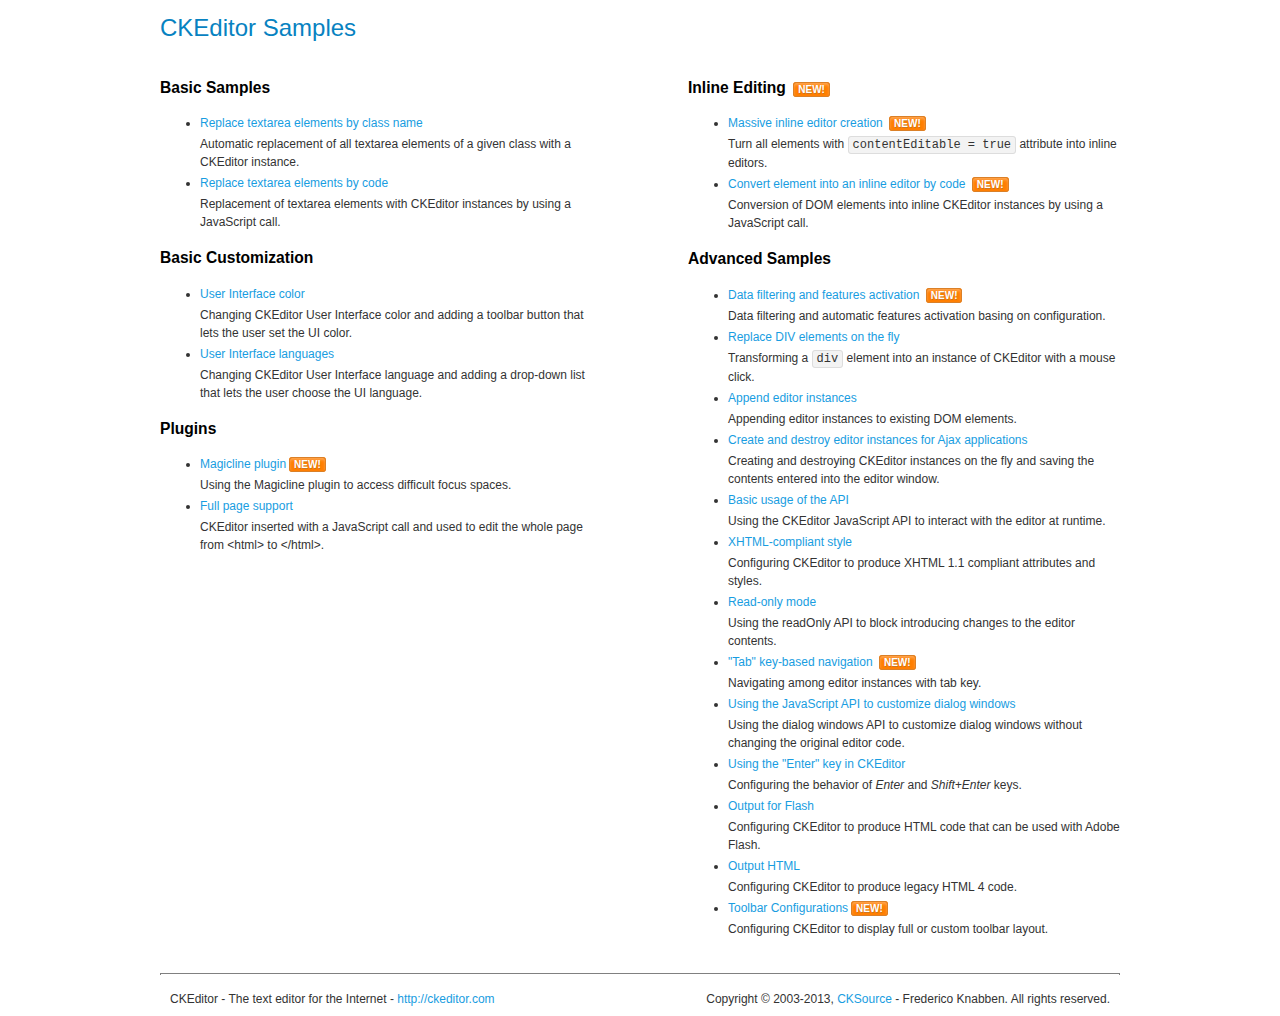
<file: sites/all/modules/ckeditor/ckeditor/samples/index.html>
<!DOCTYPE html>
<!--
Copyright (c) 2003-2013, CKSource - Frederico Knabben. All rights reserved.
For licensing, see LICENSE.html or http://ckeditor.com/license
-->
<html>
<head>
	<title>CKEditor Samples</title>
	<meta charset="utf-8">
	<link rel="stylesheet" href="sample.css">
</head>
<body>
	<h1 class="samples">
		CKEditor Samples
	</h1>
	<div class="twoColumns">
		<div class="twoColumnsLeft">
			<h2 class="samples">
				Basic Samples
			</h2>
			<dl class="samples">
				<dt><a class="samples" href="replacebyclass.html">Replace textarea elements by class name</a></dt>
				<dd>Automatic replacement of all textarea elements of a given class with a CKEditor instance.</dd>

				<dt><a class="samples" href="replacebycode.html">Replace textarea elements by code</a></dt>
				<dd>Replacement of textarea elements with CKEditor instances by using a JavaScript call.</dd>
			</dl>

			<h2 class="samples">
				Basic Customization
			</h2>
			<dl class="samples">
				<dt><a class="samples" href="uicolor.html">User Interface color</a></dt>
				<dd>Changing CKEditor User Interface color and adding a toolbar button that lets the user set the UI color.</dd>

				<dt><a class="samples" href="uilanguages.html">User Interface languages</a></dt>
				<dd>Changing CKEditor User Interface language and adding a drop-down list that lets the user choose the UI language.</dd>
			</dl>


			<h2 class="samples">Plugins</h2>
<dl class="samples">
<dt><a class="samples" href="plugins/magicline/magicline.html">Magicline plugin</a><span class="new">New!</span></dt>
<dd>Using the Magicline plugin to access difficult focus spaces.</dd>

<dt><a class="samples" href="plugins/wysiwygarea/fullpage.html">Full page support</a></dt>
<dd>CKEditor inserted with a JavaScript call and used to edit the whole page from &lt;html&gt; to &lt;/html&gt;.</dd>
</dl>
		</div>
		<div class="twoColumnsRight">
			<h2 class="samples">
				Inline Editing <span class="new">New!</span>
			</h2>
			<dl class="samples">
				<dt><a class="samples" href="inlineall.html">Massive inline editor creation</a> <span class="new">New!</span></dt>
				<dd>Turn all elements with <code>contentEditable = true</code> attribute into inline editors.</dd>

				<dt><a class="samples" href="inlinebycode.html">Convert element into an inline editor by code</a> <span class="new">New!</span></dt>
				<dd>Conversion of DOM elements into inline CKEditor instances by using a JavaScript call.</dd>

				
			</dl>

			<h2 class="samples">
				Advanced Samples
			</h2>
			<dl class="samples">
				<dt><a class="samples" href="datafiltering.html">Data filtering and features activation</a> <span class="new">New!</span></dt>
				<dd>Data filtering and automatic features activation basing on configuration.</dd>

				<dt><a class="samples" href="divreplace.html">Replace DIV elements on the fly</a></dt>
				<dd>Transforming a <code>div</code> element into an instance of CKEditor with a mouse click.</dd>

				<dt><a class="samples" href="appendto.html">Append editor instances</a></dt>
				<dd>Appending editor instances to existing DOM elements.</dd>

				<dt><a class="samples" href="ajax.html">Create and destroy editor instances for Ajax applications</a></dt>
				<dd>Creating and destroying CKEditor instances on the fly and saving the contents entered into the editor window.</dd>

				<dt><a class="samples" href="api.html">Basic usage of the API</a></dt>
				<dd>Using the CKEditor JavaScript API to interact with the editor at runtime.</dd>

				<dt><a class="samples" href="xhtmlstyle.html">XHTML-compliant style</a></dt>
				<dd>Configuring CKEditor to produce XHTML 1.1 compliant attributes and styles.</dd>

				<dt><a class="samples" href="readonly.html">Read-only mode</a></dt>
				<dd>Using the readOnly API to block introducing changes to the editor contents.</dd>

				<dt><a class="samples" href="tabindex.html">"Tab" key-based navigation</a> <span class="new">New!</span></dt>
				<dd>Navigating among editor instances with tab key.</dd>


				
<dt><a class="samples" href="plugins/dialog/dialog.html">Using the JavaScript API to customize dialog windows</a></dt>
<dd>Using the dialog windows API to customize dialog windows without changing the original editor code.</dd>

<dt><a class="samples" href="plugins/enterkey/enterkey.html">Using the &quot;Enter&quot; key in CKEditor</a></dt>
<dd>Configuring the behavior of <em>Enter</em> and <em>Shift+Enter</em> keys.</dd>

<dt><a class="samples" href="plugins/htmlwriter/outputforflash.html">Output for Flash</a></dt>
<dd>Configuring CKEditor to produce HTML code that can be used with Adobe Flash.</dd>

<dt><a class="samples" href="plugins/htmlwriter/outputhtml.html">Output HTML</a></dt>
<dd>Configuring CKEditor to produce legacy HTML 4 code.</dd>

<dt><a class="samples" href="plugins/toolbar/toolbar.html">Toolbar Configurations</a><span class="new">New!</span></dt>
<dd>Configuring CKEditor to display full or custom toolbar layout.</dd>

			</dl>
		</div>
	</div>
	<div id="footer">
		<hr>
		<p>
			CKEditor - The text editor for the Internet - <a class="samples" href="http://ckeditor.com/">http://ckeditor.com</a>
		</p>
		<p id="copy">
			Copyright &copy; 2003-2013, <a class="samples" href="http://cksource.com/">CKSource</a> - Frederico Knabben. All rights reserved.
		</p>
	</div>
</body>
</html>
</file>
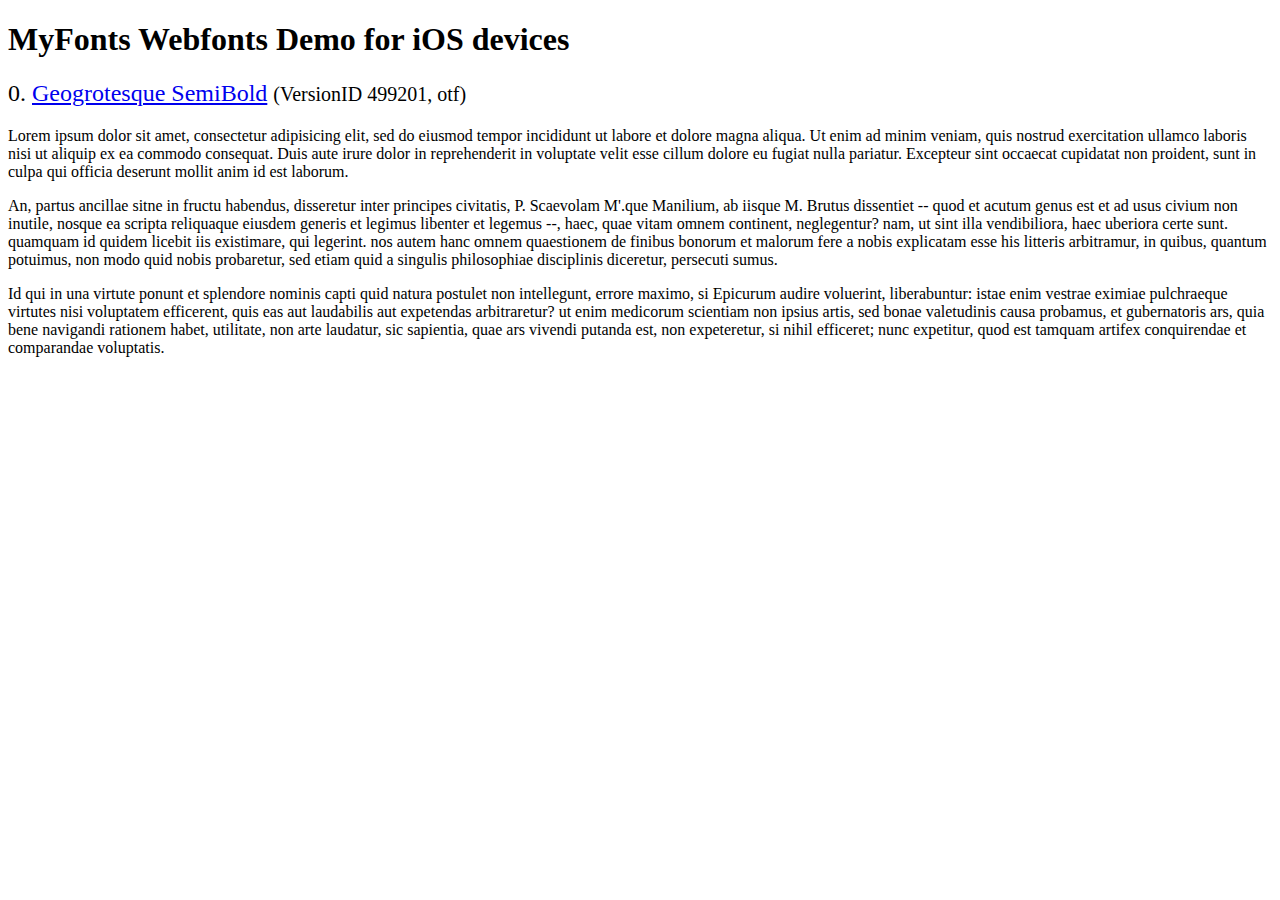
<file: sites/all/libraries/flexslider/demo/fonts/webfonts/geo-semibold/svg/index.html>
<!DOCTYPE html>
<html>
<head>
<title>MyFonts Webfonts Demo for iOS devices</title>
<meta http-equiv="content-type" content="text/html; charset=utf-8" />

<style type="text/css" media="all">

	h2 {
		 font-weight:normal;
	}

		
	@font-face {
		font-family:"Geogrotesque-SemiBold";
		src:url("style_169898.svg#Geogrotesque-SemiBold") format("svg");
	}
	
	.webfont_0 {
		font-family: Geogrotesque-SemiBold;
	}
		
</style>

</head>

<body>

<h1>MyFonts Webfonts Demo for iOS devices</h1>


<h2>0. <span class='webfont_0'><a href='http://new.myfonts.com/search/style::169898/'>Geogrotesque SemiBold</a></span>
<small>(VersionID 499201, otf)</small>
</h2>

<p class='webfont_0'>Lorem ipsum dolor sit amet, consectetur adipisicing elit, sed do eiusmod tempor incididunt ut labore et dolore magna aliqua. Ut enim ad minim veniam, quis nostrud exercitation ullamco laboris nisi ut aliquip ex ea commodo consequat. Duis aute irure dolor in reprehenderit in voluptate velit esse cillum dolore eu fugiat nulla pariatur. Excepteur sint occaecat cupidatat non proident, sunt in culpa qui officia deserunt mollit anim id est laborum.</p>

<p class='webfont_0'>An, partus ancillae sitne in fructu habendus, disseretur inter principes civitatis, P. Scaevolam M'.que Manilium, ab iisque M. Brutus dissentiet -- quod et acutum genus est et ad usus civium non inutile, nosque ea scripta reliquaque eiusdem generis et legimus libenter et legemus --, haec, quae vitam omnem continent, neglegentur? nam, ut sint illa vendibiliora, haec uberiora certe sunt. quamquam id quidem licebit iis existimare, qui legerint. nos autem hanc omnem quaestionem de finibus bonorum et malorum fere a nobis explicatam esse his litteris arbitramur, in quibus, quantum potuimus, non modo quid nobis probaretur, sed etiam quid a singulis philosophiae disciplinis diceretur, persecuti sumus.</p>

<p class='webfont_0'>Id qui in una virtute ponunt et splendore nominis capti quid natura postulet non intellegunt, errore maximo, si Epicurum audire voluerint, liberabuntur: istae enim vestrae eximiae pulchraeque virtutes nisi voluptatem efficerent, quis eas aut laudabilis aut expetendas arbitraretur? ut enim medicorum scientiam non ipsius artis, sed bonae valetudinis causa probamus, et gubernatoris ars, quia bene navigandi rationem habet, utilitate, non arte laudatur, sic sapientia, quae ars vivendi putanda est, non expeteretur, si nihil efficeret; nunc expetitur, quod est tamquam artifex conquirendae et comparandae voluptatis.</p>




</body>
</html>
</file>
<file: sites/all/modules/ckeditor/ckeditor/samples/sample.css>
/*
Copyright (c) 2003-2013, CKSource - Frederico Knabben. All rights reserved.
For licensing, see LICENSE.html or http://ckeditor.com/license
*/

html, body, h1, h2, h3, h4, h5, h6, div, span, blockquote, p, address, form, fieldset, img, ul, ol, dl, dt, dd, li, hr, table, td, th, strong, em, sup, sub, dfn, ins, del, q, cite, var, samp, code, kbd, tt, pre
{
	line-height: 1.5em;
}

body
{
	padding: 10px 30px;
}

input, textarea, select, option, optgroup, button, td, th
{
	font-size: 100%;
}

pre, code, kbd, samp, tt
{
	font-family: monospace,monospace;
	font-size: 1em;
}

body {
    width: 960px;
    margin: 0 auto;
}

code
{
	background: #f3f3f3;
	border: 1px solid #ddd;
	padding: 1px 4px;

	-moz-border-radius: 3px;
	-webkit-border-radius: 3px;
	border-radius: 3px;
}

abbr
{
	border-bottom: 1px dotted #555;
	cursor: pointer;
}

.new
{
	background: #FF7E00;
	border: 1px solid #DA8028;
	color: #fff;
	font-size: 10px;
	font-weight: bold;
	padding: 1px 4px;
	text-shadow: 0 1px 0 #C97626;
	text-transform: uppercase;
	margin: 0 0 0 3px;

	-moz-border-radius: 3px;
	-webkit-border-radius: 3px;
	border-radius: 3px;

	-moz-box-shadow: 0 2px 3px 0 #FFA54E inset;
	-webkit-box-shadow: 0 2px 3px 0 #FFA54E inset;
	box-shadow: 0 2px 3px 0 #FFA54E inset;
}

h1.samples
{
	color: #0782C1;
	font-size: 200%;
	font-weight: normal;
	margin: 0;
	padding: 0;
}

h1.samples a
{
	color: #0782C1;
	text-decoration: none;
	border-bottom: 1px dotted #0782C1;
}

.samples a:hover
{
	border-bottom: 1px dotted #0782C1;
}

h2.samples
{
	color: #000000;
	font-size: 130%;
	margin: 15px 0 0 0;
	padding: 0;
}

p, blockquote, address, form, pre, dl, h1.samples, h2.samples
{
	margin-bottom: 15px;
}

ul.samples
{
	margin-bottom: 15px;
}

.clear
{
	clear: both;
}

fieldset
{
	margin: 0;
	padding: 10px;
}

body, input, textarea
{
	color: #333333;
	font-family: Arial, Helvetica, sans-serif;
}

body
{
	font-size: 75%;
}

a.samples
{
	color: #189DE1;
	text-decoration: none;
}

form
{
	margin: 0;
	padding: 0;
}

pre.samples
{
	background-color: #F7F7F7;
	border: 1px solid #D7D7D7;
	overflow: auto;
	padding: 0.25em;
	white-space: pre-wrap; /* CSS 2.1 */
	word-wrap: break-word; /* IE7 */
	-moz-tab-size: 4;
	-o-tab-size: 4;
	-webkit-tab-size: 4;
	tab-size: 4;
}

#footer
{
	clear: both;
	padding-top: 10px;
}

#footer hr
{
	margin: 10px 0 15px 0;
	height: 1px;
	border: solid 1px gray;
	border-bottom: none;
}

#footer p
{
	margin: 0 10px 10px 10px;
	float: left;
}

#footer #copy
{
	float: right;
}

#outputSample
{
	width: 100%;
	table-layout: fixed;
}

#outputSample thead th
{
	color: #dddddd;
	background-color: #999999;
	padding: 4px;
	white-space: nowrap;
}

#outputSample tbody th
{
	vertical-align: top;
	text-align: left;
}

#outputSample pre
{
	margin: 0;
	padding: 0;
}

.description
{
	border: 1px dotted #B7B7B7;
	margin-bottom: 10px;
	padding: 10px 10px 0;
	overflow: hidden;
}

label
{
	display: block;
	margin-bottom: 6px;
}

/**
 *	CKEditor editables are automatically set with the "cke_editable" class
 *	plus cke_editable_(inline|themed) depending on the editor type.
 */

/* Style a bit the inline editables. */
.cke_editable.cke_editable_inline
{
	cursor: pointer;
}

/* Once an editable element gets focused, the "cke_focus" class is
   added to it, so we can style it differently. */
.cke_editable.cke_editable_inline.cke_focus
{
	box-shadow: inset 0px 0px 20px 3px #ddd, inset 0 0 1px #000;
	outline: none;
	background: #eee;
	cursor: text;
}

/* Avoid pre-formatted overflows inline editable. */
.cke_editable_inline pre
{
	white-space: pre-wrap;
	word-wrap: break-word;
}

/**
 *	Samples index styles.
 */

.twoColumns,
.twoColumnsLeft,
.twoColumnsRight
{
	overflow: hidden;
}

.twoColumnsLeft,
.twoColumnsRight
{
	width: 45%;
}

.twoColumnsLeft
{
	float: left;
}

.twoColumnsRight
{
	float: right;
}

dl.samples
{
	padding: 0 0 0 40px;
}
dl.samples > dt
{
	display: list-item;
	list-style-type: disc;
	list-style-position: outside;
	margin: 0 0 3px;
}
dl.samples > dd
{
	margin: 0 0 3px;
}
.warning
{
    color: #ff0000;
	background-color: #FFCCBA;
    border: 2px dotted #ff0000;
	padding: 15px 10px;
	margin: 10px 0;
}

/* Used on inline samples */

blockquote
{
	font-style: italic;
	font-family: Georgia, Times, "Times New Roman", serif;
	padding: 2px 0;
	border-style: solid;
	border-color: #ccc;
	border-width: 0;
}

.cke_contents_ltr blockquote
{
	padding-left: 20px;
	padding-right: 8px;
	border-left-width: 5px;
}

.cke_contents_rtl blockquote
{
	padding-left: 8px;
	padding-right: 20px;
	border-right-width: 5px;
}

img.right {
    border: 1px solid #ccc;
    float: right;
    margin-left: 15px;
    padding: 5px;
}

img.left {
    border: 1px solid #ccc;
    float: left;
    margin-right: 15px;
    padding: 5px;
}
</file>
